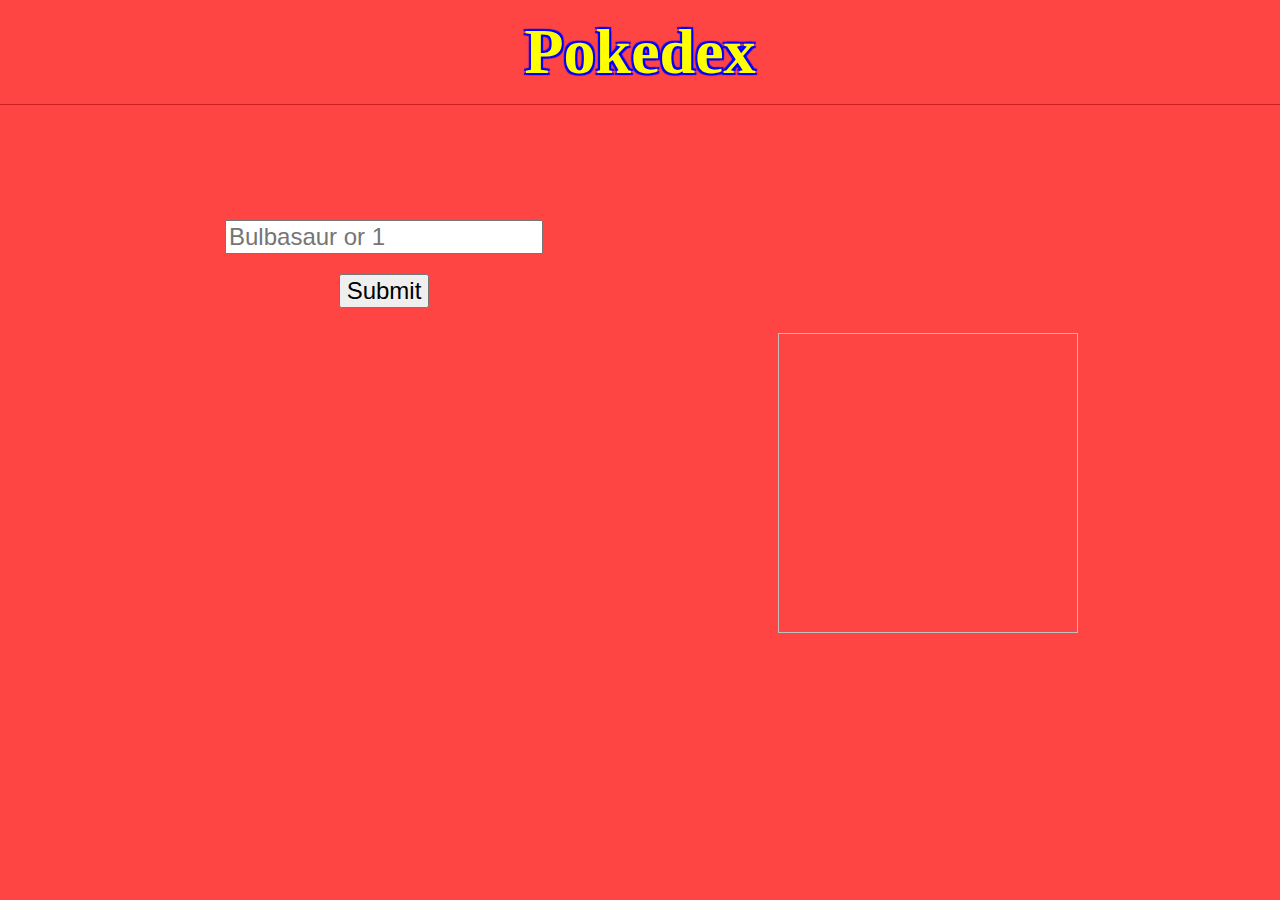
<file: poke-api/index.html>
<!DOCTYPE html>
<html lang="en">
<head>
    <meta charset="UTF-8">
    <meta name="viewport" content="width=device-width, initial-scale=1.0">
    <title>PokeAPI</title>
    <link rel="stylesheet" href="style.css">
</head>
<body>
    <header>
        <h1>Pokedex</h1>
    </header>
    <main>
        <section id="input-container">
            <input id="poke-input" type="text" placeholder="Bulbasaur or 1">
            <br>
            <input id="submit-button" type="button" value="Submit">
        </section>
        <section id="poke-entry">
            <img id="poke-img">
            <div id="poke-text-container" class="hidden">#<span id="poke-id">1</span>
                - 
                <span id="poke-name">Bulbasaur</span>
            </div>
            <ol id="type-container">

            </ol>
        </section>
    </main>

    <script src="./poke-script.js"></script>
</body>
</html>
</file>
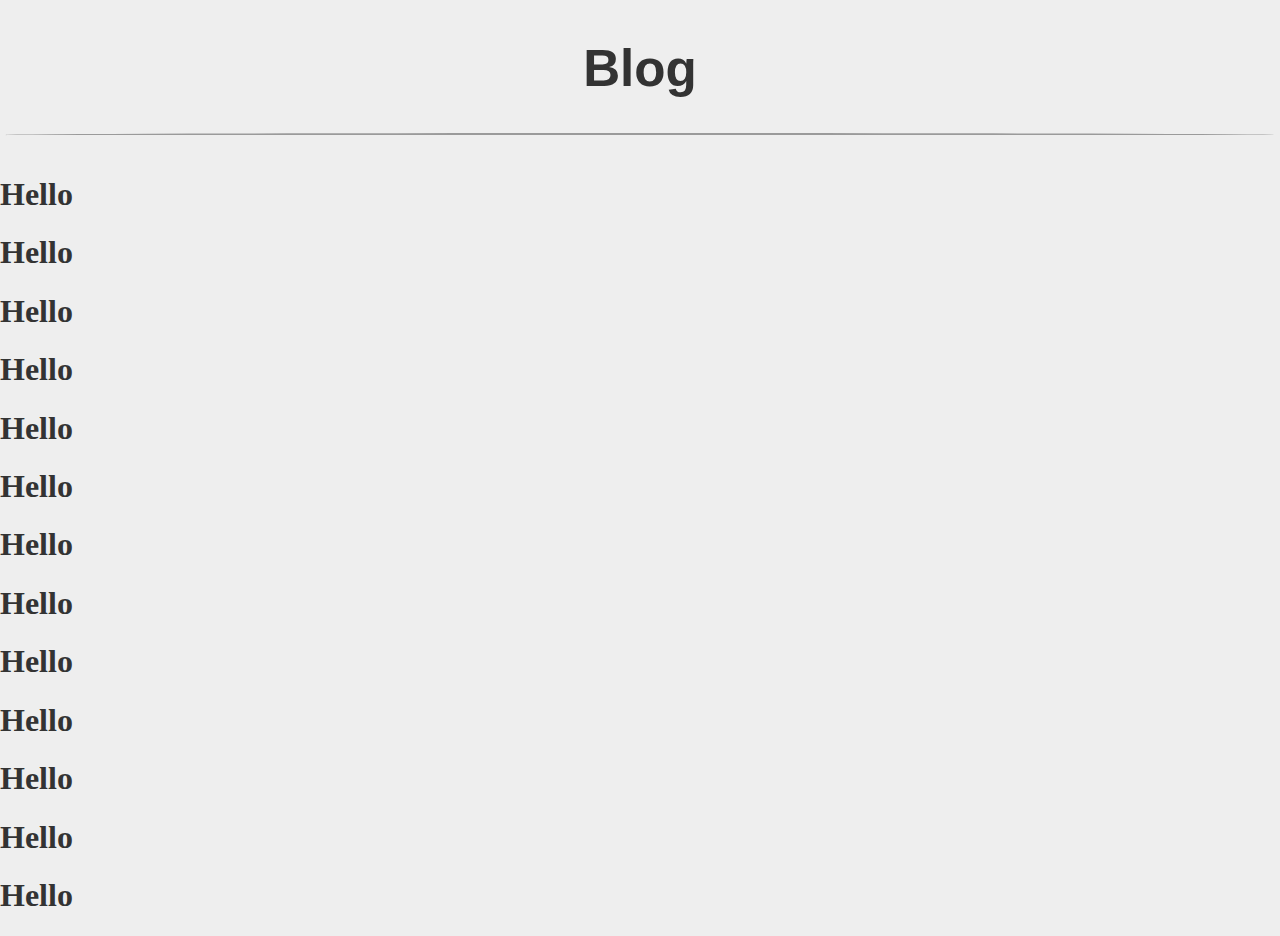
<file: css-intro/blog/index.html>
<!DOCTYPE html>
<html lang="en">
<head>
    <meta charset="UTF-8">
    <meta name="viewport" content="width=device-width, initial-scale=1.0">
    <title>Blog</title>
    <link rel="stylesheet" href="./style.css">
</head>
<body>
    <header>
        <h1>Blog</h1>
        <hr>
    </header>

    <div id="content-container">
        <main>
            <h1>Hello</h1>
            <h1>Hello</h1>
            <h1>Hello</h1>
            <h1>Hello</h1>
            <h1>Hello</h1>
            <h1>Hello</h1>
            <h1>Hello</h1>
            <h1>Hello</h1>
            <h1>Hello</h1>
            <h1>Hello</h1>
            <h1>Hello</h1>
            <h1>Hello</h1>
            <h1>Hello</h1>
        </main>
        <aside></aside>
    </div>
</body>
</html>
</file>
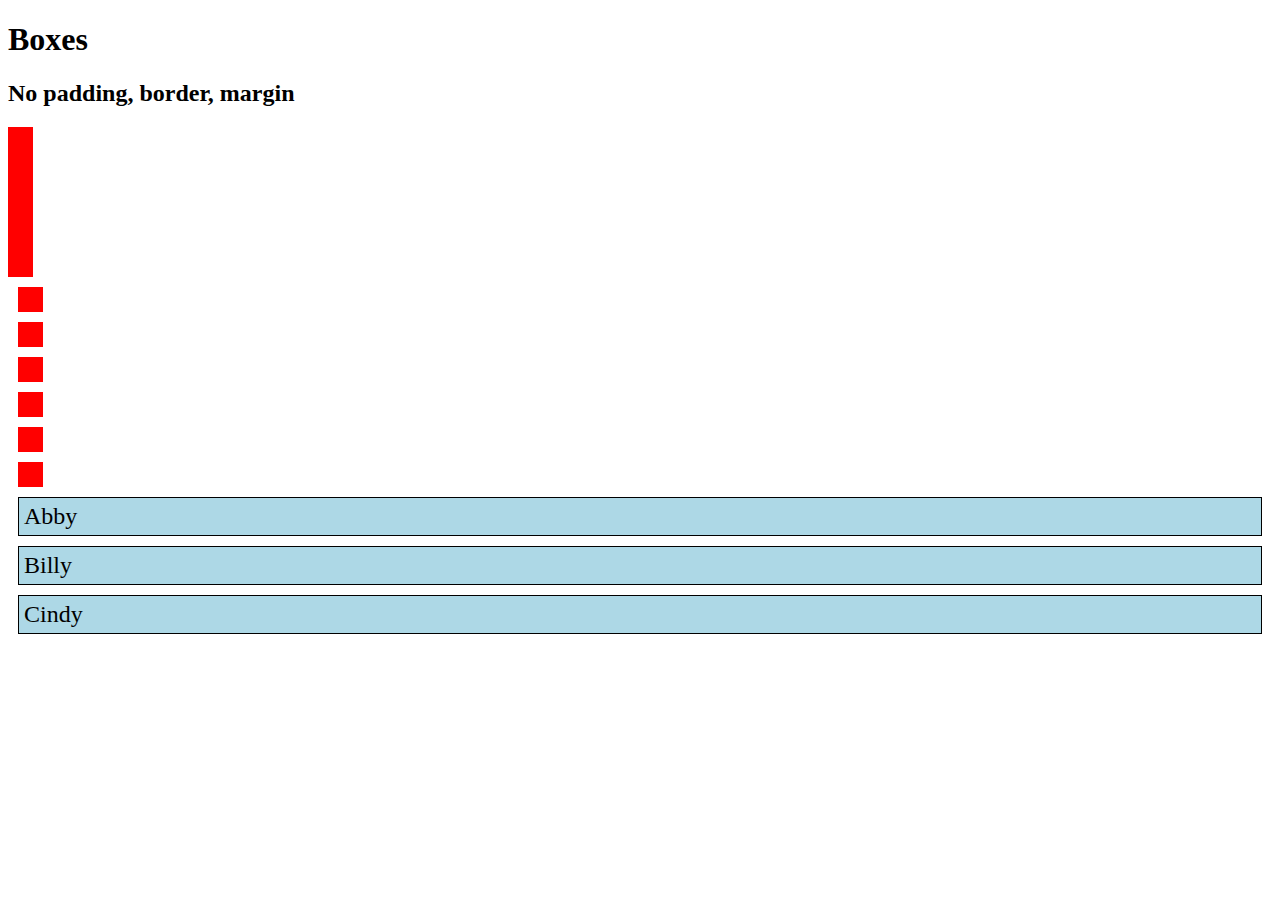
<file: css-intro/boxes/index.html>
<!DOCTYPE html>
<html lang="en">
<head>
    <meta charset="UTF-8">
    <meta name="viewport" content="width=device-width, initial-scale=1.0">
    <title>Boxes</title>
    <link rel="stylesheet" href="style.css">
</head>
<body>

    <!-- All elements below are block level elements -->
    <!-- Block level elements stack vertically and want to consume the entire width
            of the screen -->
    <h1>Boxes</h1>
    <h2>No padding, border, margin</h2>
    <section class="none">
        <div class="box"></div>
        <div class="box"></div>
        <div class="box"></div>
        <div class="box"></div>
        <div class="box"></div>
        <div class="box"></div>
    </section>

    <section class="margin">
        <div class="box"></div>
        <div class="box"></div>
        <div class="box"></div>
        <div class="box"></div>
        <div class="box"></div>
        <div class="box"></div>
    </section>

    <section class="blue border padding margin">
        <div>Abby</div>
        <div>Billy</div>
        <div>Cindy</div>
    </section>
</body>
</html>
</file>
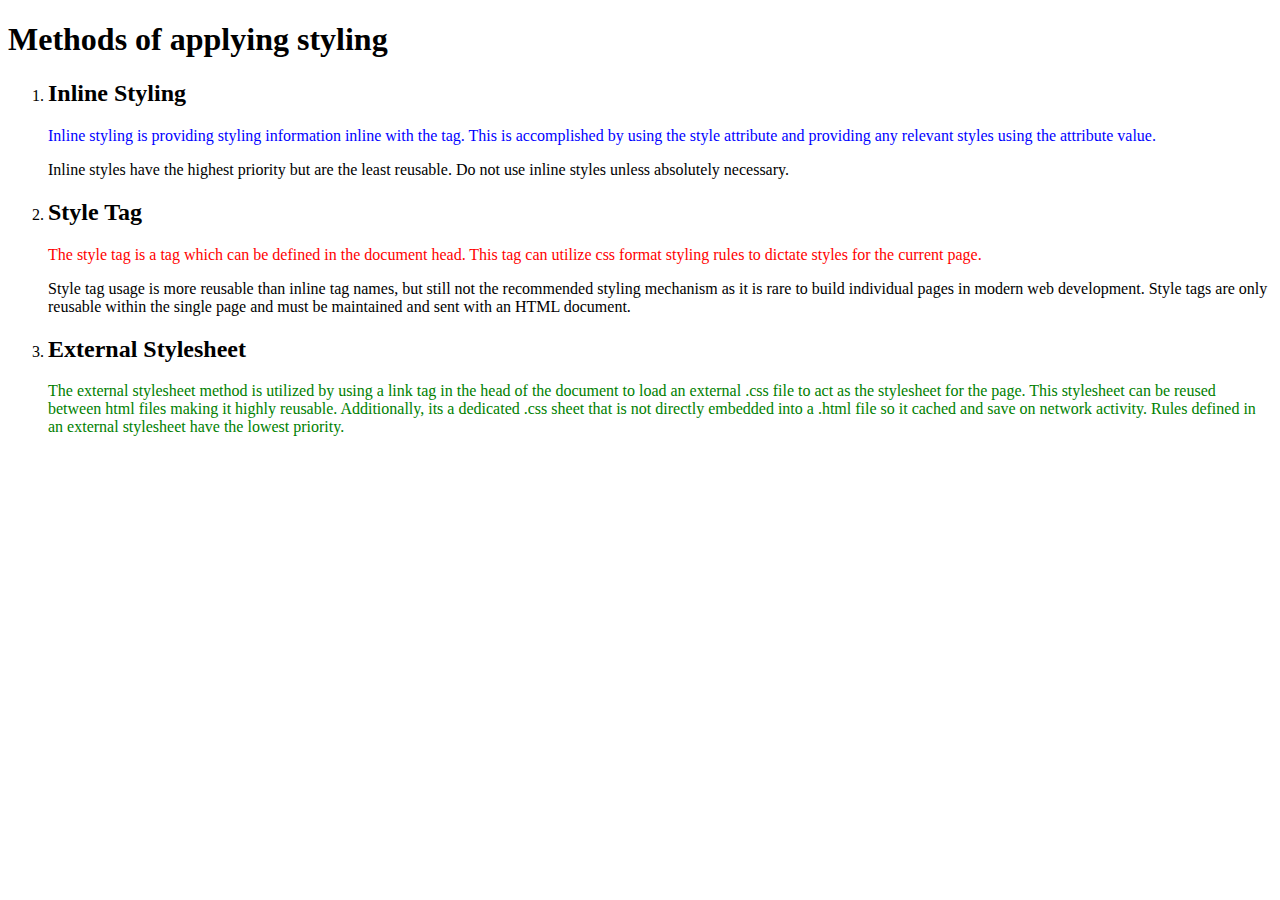
<file: css-intro/styling-types/index.html>
<!DOCTYPE html>
<html lang="en">
<head>
    <meta charset="UTF-8">
    <meta name="viewport" content="width=device-width, initial-scale=1.0">
    <title>Styling Methods</title>
    <style>
        .style-tag-rule {
            color: red;
        }
    </style>
    <link rel="stylesheet" href="./style.css">
</head>
<body>
    <h1>Methods of applying styling</h1>
    <ol>
        <li>
            <section>
                <h2>Inline Styling</h2>
                <p style="color: blue">Inline styling is providing styling information inline with 
                    the tag. This is accomplished by using the style attribute
                    and providing any relevant styles using the attribute value.
                </p>
                <p>Inline styles have the highest priority but are the least reusable.
                    Do not use inline styles unless absolutely necessary.</p>
            </section>
        </li>

        <li>
            <section>
                <h2>Style Tag</h2>
                <p class="style-tag-rule">The style tag is a tag which can be defined in the document head.
                    This tag can utilize css format styling rules to dictate styles
                    for the current page.</p>
                <p>Style tag usage is more reusable than inline tag names, but still 
                    not the recommended styling mechanism as it is rare to build individual 
                    pages in modern web development.  Style tags are only reusable within the
                    single page and must be maintained and sent with an HTML document.
                </p>
            </section>
        </li>

        <li>
            <section>
                <h2>External Stylesheet</h2>
                <p class="external-rule">
                    The external stylesheet method is utilized by using a link tag
                    in the head of the document to load an external .css file to act
                    as the stylesheet for the page.  This stylesheet can be reused
                    between html files making it highly reusable.  Additionally, its
                    a dedicated .css sheet that is not directly embedded into a .html
                    file so it cached and save on network activity. Rules defined in
                    an external stylesheet have the lowest priority.
                </p>
            </section>
        </li>
    </ol>
</body>
</html>
</file>
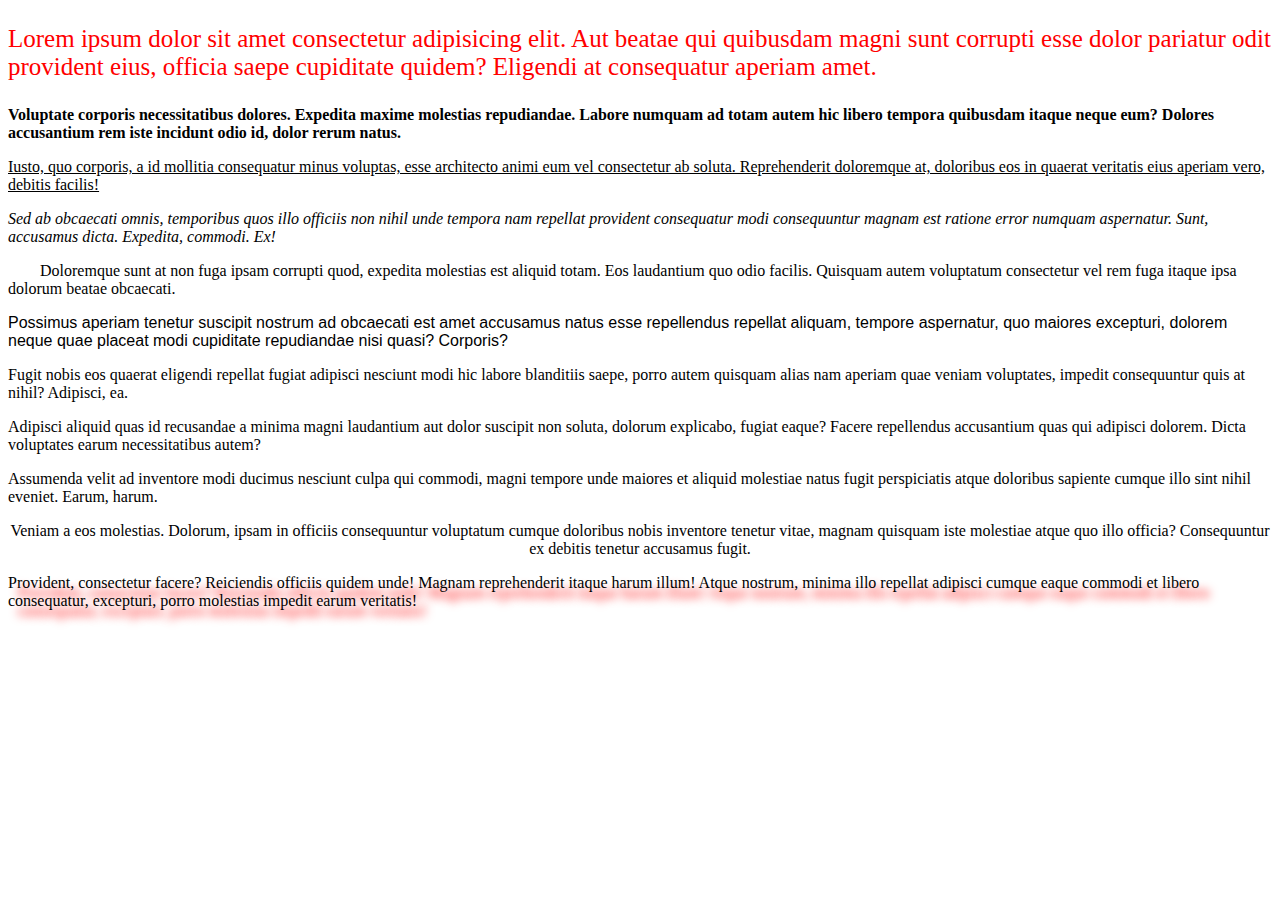
<file: css-intro/text-styles/index.html>
<!DOCTYPE html>
<html lang="en">
<head>
    <meta charset="UTF-8">
    <meta name="viewport" content="width=device-width, initial-scale=1.0">
    <title>Document</title>
    <link rel="stylesheet" href="style.css">
</head>
<body>
    <!-- (p>lorem)*15 -->
    <p class="first">Lorem ipsum dolor sit amet consectetur adipisicing elit. Aut beatae qui quibusdam magni sunt corrupti esse dolor pariatur odit provident eius, officia saepe cupiditate quidem? Eligendi at consequatur aperiam amet.</p>
    <p class="second">Voluptate corporis necessitatibus dolores. Expedita maxime molestias repudiandae. Labore numquam ad totam autem hic libero tempora quibusdam itaque neque eum? Dolores accusantium rem iste incidunt odio id, dolor rerum natus.</p>
    <p class="third">Iusto, quo corporis, a id mollitia consequatur minus voluptas, esse architecto animi eum vel consectetur ab soluta. Reprehenderit doloremque at, doloribus eos in quaerat veritatis eius aperiam vero, debitis facilis!</p>
    <p class="four">Sed ab obcaecati omnis, temporibus quos illo officiis non nihil unde tempora nam repellat provident consequatur modi consequuntur magnam est ratione error numquam aspernatur. Sunt, accusamus dicta. Expedita, commodi. Ex!</p>
    <p class="five">Doloremque sunt at non fuga ipsam corrupti quod, expedita molestias est aliquid totam. Eos laudantium quo odio facilis. Quisquam autem voluptatum consectetur vel rem fuga itaque ipsa dolorum beatae obcaecati.</p>
    <p class="six">Possimus aperiam tenetur suscipit nostrum ad obcaecati est amet accusamus natus esse repellendus repellat aliquam, tempore aspernatur, quo maiores excepturi, dolorem neque quae placeat modi cupiditate repudiandae nisi quasi? Corporis?</p>
    <p class="seven">Fugit nobis eos quaerat eligendi repellat fugiat adipisci nesciunt modi hic labore blanditiis saepe, porro autem quisquam alias nam aperiam quae veniam voluptates, impedit consequuntur quis at nihil? Adipisci, ea.</p>
    <p class="eight">Adipisci aliquid quas id recusandae a minima magni laudantium aut dolor suscipit non soluta, dolorum explicabo, fugiat eaque? Facere repellendus accusantium quas qui adipisci dolorem. Dicta voluptates earum necessitatibus autem?</p>
    <p class="nine">Assumenda velit ad inventore modi ducimus nesciunt culpa qui commodi, magni tempore unde maiores et aliquid molestiae natus fugit perspiciatis atque doloribus sapiente cumque illo sint nihil eveniet. Earum, harum.</p>
    <p class="ten">Veniam a eos molestias. Dolorum, ipsam in officiis consequuntur voluptatum cumque doloribus nobis inventore tenetur vitae, magnam quisquam iste molestiae atque quo illo officia? Consequuntur ex debitis tenetur accusamus fugit.</p>
    <p class="eleven">Provident, consectetur facere? Reiciendis officiis quidem unde! Magnam reprehenderit itaque harum illum! Atque nostrum, minima illo repellat adipisci cumque eaque commodi et libero consequatur, excepturi, porro molestias impedit earum veritatis!</p>
</body>
</html>
</file>
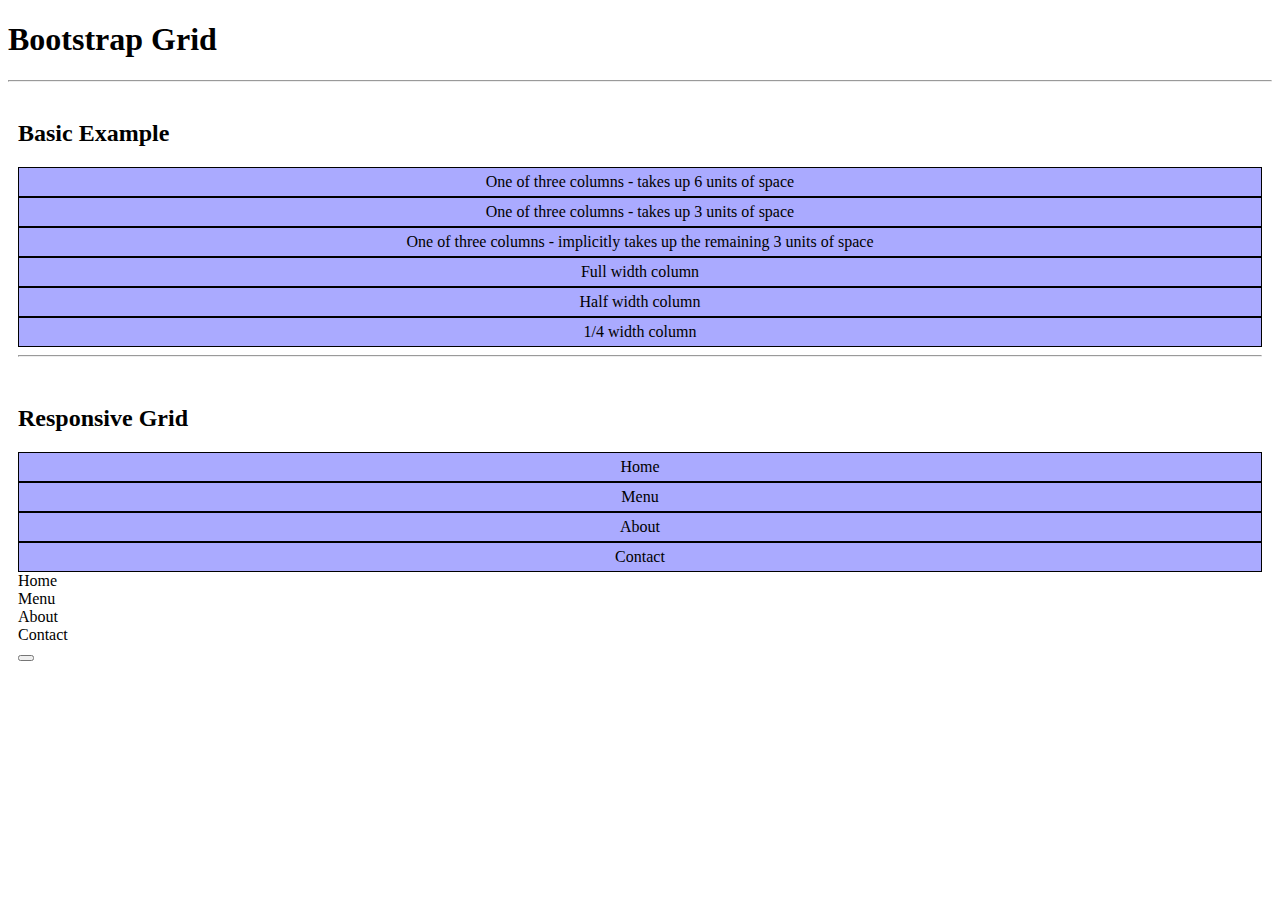
<file: bootstrap-demos/grid/grid.html>
<!DOCTYPE html>
<html lang="en">

<head>
    <meta charset="UTF-8">
    <meta name="viewport" content="width=device-width, initial-scale=1.0">
    <title>Document</title>
    <link rel="stylesheet" href="https://stackpath.bootstrapcdn.com/bootstrap/4.5.0/css/bootstrap.min.css"
        integrity="sha384-9aIt2nRpC12Uk9gS9baDl411NQApFmC26EwAOH8WgZl5MYYxFfc+NcPb1dKGj7Sk" crossorigin="anonymous">
    <link rel="stylesheet" href="style.css">
</head>

<body>
    <h1>Bootstrap Grid</h1>
    <hr>
    <section>
        <h2>Basic Example</h2>
        <div class="container mx-0">
            <div class="row">
                <!-- 
                    The grid has a size of 12 units
                    We can explicitly specify the units by
                    adding them to the class of col-# or
                    col-size-#.
                    If you don't specify a number, then remaining units
                    are spread across size-unspecified elements.
                -->

                <div class="col-6 row-item">
                    One of three columns - takes up 6 units of space
                </div>
                <div class="col-3 row-item">
                    One of three columns - takes up 3 units of space
                </div>
                <div class="col row-item">
                    One of three columns - implicitly takes up the remaining 3 units of space
                </div>
            </div>
            <div class="row">
                <div class="col row-item">Full width column</div>
            </div>
            <div class="row">
                <div class="col-6 row-item">Half width column</div>
                <!-- This column is offset by 3 units -->
                <div class="col-3 row-item offset-3">1/4 width column</div>
            </div>
        </div>
        <hr>
    </section>
    <section>
        <h2>Responsive Grid</h2>
        <div class="container d-none d-md-block">
            <div class="row">
                <div class="col-12 col-sm-6 col-md-5 col-lg-3 row-item">Home</div>
                <div class="col-12 col-sm-6 col-md-5 col-lg-3 row-item">Menu</div>
                <div class="col-12 col-sm-6 col-md-5 col-lg-3 row-item">About</div>
                <div class="col-12 col-sm-6 col-md-5 col-lg-3 row-item">Contact</div>
            </div>
        </div>

        <div class="pos-f-t d-block d-md-none">
            <div class="collapse" id="navbarToggleExternalContent">
                <div class="bg-dark p-4">
                    <div class="container mobile-menu">
                        <div class="row text-white text-center">
                            <div class="col-12">Home</div>
                            <div class="col-12">Menu</div>
                            <div class="col-12">About</div>
                            <div class="col-12">Contact</div>
                        </div>
                    </div>
                </div>
            </div>
            <nav class="navbar navbar-dark bg-dark">
                <button class="navbar-toggler" type="button" data-toggle="collapse"
                    data-target="#navbarToggleExternalContent" aria-controls="navbarToggleExternalContent"
                    aria-expanded="false" aria-label="Toggle navigation">
                    <span class="navbar-toggler-icon"></span>
                </button>
            </nav>
        </div>
    </section>
    <script src="https://code.jquery.com/jquery-3.5.1.slim.min.js"
        integrity="sha384-DfXdz2htPH0lsSSs5nCTpuj/zy4C+OGpamoFVy38MVBnE+IbbVYUew+OrCXaRkfj" crossorigin="anonymous">
    </script>
    <script src="https://cdn.jsdelivr.net/npm/popper.js@1.16.0/dist/umd/popper.min.js"
        integrity="sha384-Q6E9RHvbIyZFJoft+2mJbHaEWldlvI9IOYy5n3zV9zzTtmI3UksdQRVvoxMfooAo" crossorigin="anonymous">
    </script>
    <script src="https://stackpath.bootstrapcdn.com/bootstrap/4.5.0/js/bootstrap.min.js"
        integrity="sha384-OgVRvuATP1z7JjHLkuOU7Xw704+h835Lr+6QL9UvYjZE3Ipu6Tp75j7Bh/kR0JKI" crossorigin="anonymous">
    </script>
</body>

</html>
</file>
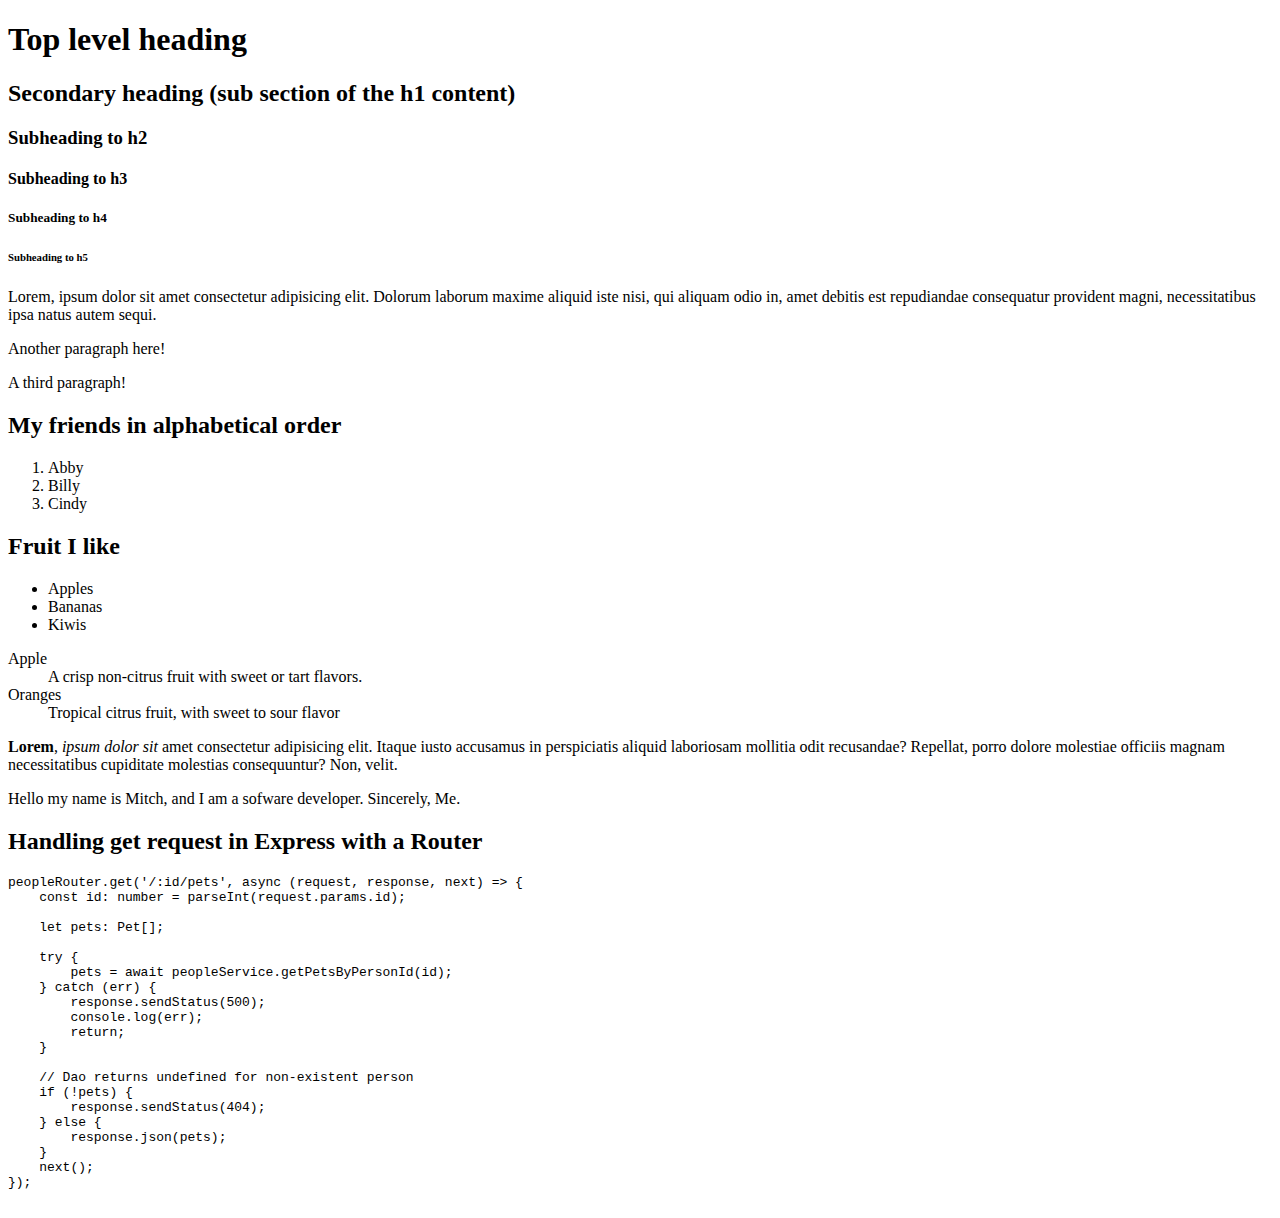
<file: html-intro/html-basics/basic-text.html>
<!DOCTYPE html>
<html>
    <head>
        <title>Basic Text</title>
    </head>
    <body>
        <!-- Heading Tags -->
        <!-- Heading tags describe textual headings within a document -->
        <!-- They come in 6 varieties describing the 'level' of heading -->
        <h1>Top level heading</h1>
        <h2>Secondary heading (sub section of the h1 content)</h2>
        <h3>Subheading to h2</h3>
        <h4>Subheading to h3</h4>
        <h5>Subheading to h4</h5>
        <h6>Subheading to h5</h6>

        <!-- Paragraph tag -->
        <!-- Describes a paragraph of text -->
        <p>Lorem, ipsum dolor sit amet consectetur adipisicing elit. Dolorum laborum maxime aliquid iste nisi, qui aliquam odio in, amet debitis est repudiandae consequatur provident magni, necessitatibus ipsa natus autem sequi.</p>
        <p>Another paragraph here!</p>
        <p>A third paragraph!</p>

        <h2>My friends in alphabetical order</h2>
        <!-- List tags -->
        <ol>
            <!-- ol - ordered list -->
            <!-- Lists are composed of list items -->
            <li>Abby</li>
            <li>Billy</li>
            <li>Cindy</li>
        </ol>

        <h2>Fruit I like</h2>
        <ul>
            <!-- ul - Unordered list -->
            <li>Apples</li>
            <li>Bananas</li>
            <li>Kiwis</li>
        </ul>

        <!-- Definition List -->
        <dl>
            <!-- Definition term -->
            <dt>Apple</dt>
            <!-- Definition Description -->
            <dd>A crisp non-citrus fruit with sweet or tart flavors.</dd>

            <dt>Oranges</dt>
            <dd>Tropical citrus fruit, with sweet to sour flavor</dd>
        </dl>

        <!--    Strongly emphasize content (generally text) -->
        <!--    Emphasize content (generally text) -->
        <p><strong>Lorem</strong>, <em>ipsum dolor sit</em> amet consectetur adipisicing elit. Itaque iusto accusamus in perspiciatis aliquid laboriosam mollitia odit recusandae? Repellat, porro dolore molestiae officiis magnam necessitatibus cupiditate molestias consequuntur? Non, velit.</p>

        <!-- line breaks in HTML are ignored for display -->
        <!-- Line breaks, extra spaces are considered file structuring not display structuring -->
        <p>Hello
            my    name is        Mitch,
            and I am                             a sofware developer.
                                        Sincerely,
            Me.
        </p>

        <h2>Handling get request in Express with a Router</h2>
        <code>
            <pre>
peopleRouter.get('/:id/pets', async (request, response, next) => {
    const id: number = parseInt(request.params.id);

    let pets: Pet[];

    try {
        pets = await peopleService.getPetsByPersonId(id);
    } catch (err) {
        response.sendStatus(500);
        console.log(err);
        return;
    }

    // Dao returns undefined for non-existent person
    if (!pets) {
        response.sendStatus(404);
    } else {
        response.json(pets);
    }
    next();
});
            </pre>
        </code>
    </body>
</html>
</file>
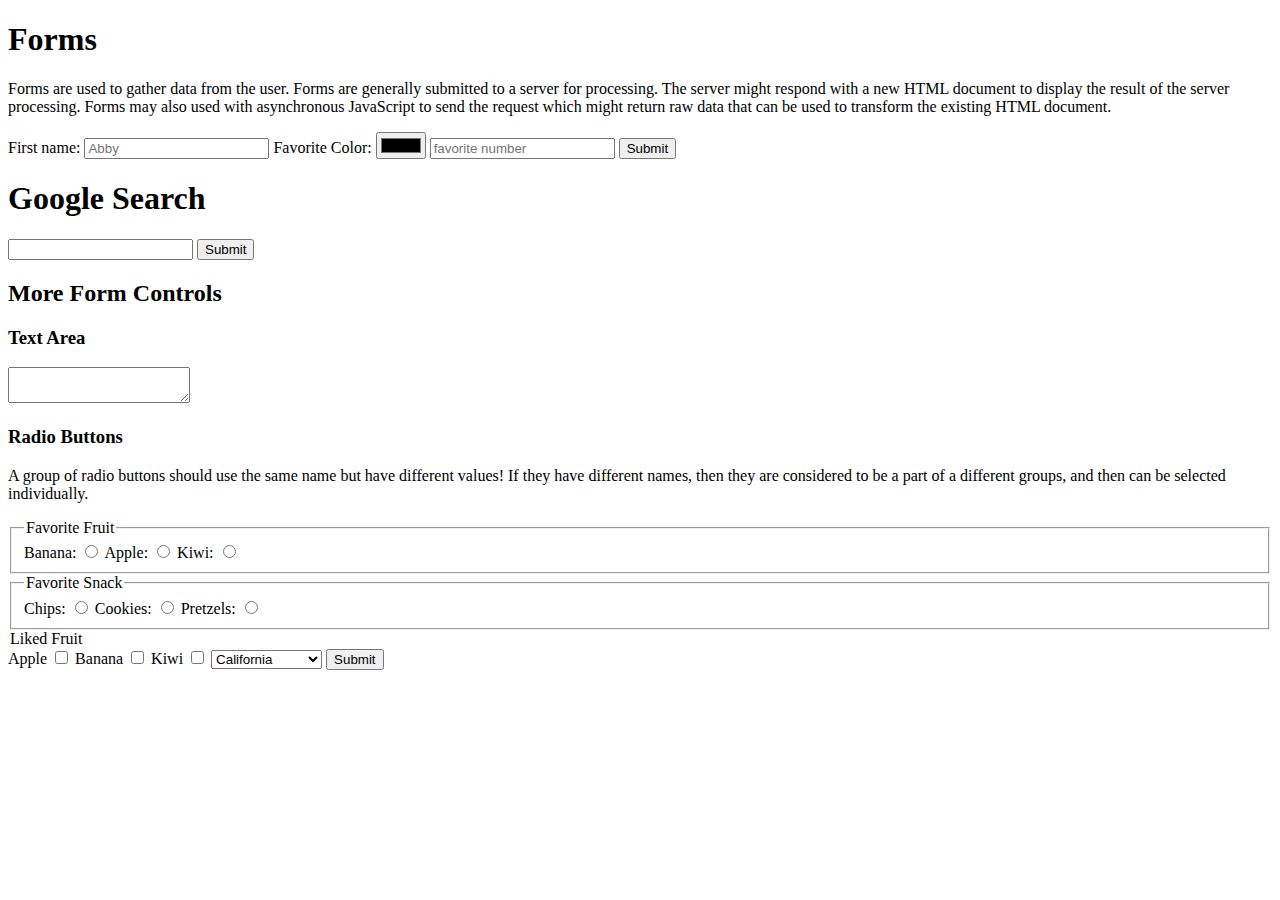
<file: html-intro/html-basics/forms.html>
<!DOCTYPE html>
<html lang="en">

<head>
    <meta charset="UTF-8">
    <meta name="viewport" content="width=device-width, initial-scale=1.0">
    <title>Forms</title>
</head>

<body>
    <h1>Forms</h1>
    <p>Forms are used to gather data from the user. Forms are generally submitted
        to a server for processing. The server might respond with a new HTML
        document to display the result of the server processing. Forms may also
        used with asynchronous JavaScript to send the request which might return
        raw data that can be used to transform the existing HTML document.</p>

    <!-- To structure our form, we start with the form tag -->
    <!-- Any kind of input tag within a form tag, is considered a field within
        the form.  If that form submitted, it will be submitted with all data
        from those input tags. Submitted data is in the form of key-value pairs.
        Key names are supplied by the 'name' attribute on input tags.  Values are
        provided by the user. -->
    <form>
        <!-- name="" -->
        <label for="first-name">First name: </label>
        <input id="first-name" name="firstName" type="text" placeholder="Abby">

        <label for="favorite-color">Favorite Color: </label>
        <input id="favorite-color" type="color" name="favoriteColor">
        <input type="number" name="favoriteNumber" placeholder="favorite number">

        <input type="submit">
    </form>

    <!-- Google search url looks like: http://google.com/search?q=search-string -->

    <h1>Google Search</h1>
    <form action="http://google.com/search">
        <input name="q" type="text">
        <input type="submit">
    </form>

    <h2>More Form Controls</h2>
    <form method="POST">
        <h3>Text Area</h3>
        <textarea name="bigtext"></textarea>

        <h3>Radio Buttons</h3>
        <p>A group of radio buttons should use the same name but have different
            values! If they have different names, then they are considered to be
            a part of a different groups, and then can be selected individually.
        </p>

        <fieldset>
            <legend>Favorite Fruit</legend>
            <label>
                Banana:
                <input type="radio" name="favorite-fruit" value="banana"></input>
            </label>
            <label>
                Apple:
                <input type="radio" name="favorite-fruit" value="apple"></input>
            </label>
            <label>
                Kiwi:
                <input type="radio" name="favorite-fruit" value="kiwi"></input>
            </label>
        </fieldset>
        <fieldset>
            <legend>Favorite Snack</legend>
            <label>
                Chips:
                <input type="radio" name="favorite-snacks" value="chips"></input>
            </label>
            <label>
                Cookies:
                <input type="radio" name="favorite-snacks" value="cookies"></input>
            </label>
            <label>
                Pretzels:
                <input type="radio" name="favorite-snacks" value="pretzels"></input>
            </label>
        </fieldset>

        <legend>Liked Fruit</legend>
        <label>
            Apple
            <input name="liked-fruit" type="checkbox" value="Apple">
        </label>
        <label>
            Banana
            <input name="liked-fruit" type="checkbox" value="Banana">
        </label>
        <label>
            Kiwi
            <input name="liked-fruit" type="checkbox" value="Kiwi">
        </label>
        </fieldset>

        <!-- Select box (Drop down options box) -->
        <select name="state">
            <option value="california">California</option>
            <option value="idaho">Idaho</option>
            <option value="florida">Florida</option>
            <option value="new-york">New York</option>
            <option value="south-carolina">South Carolina</option>
            <option value="virginia">Virginia</option>

        </select>

        <input type="submit">
    </form>
</body>

</html>
</file>
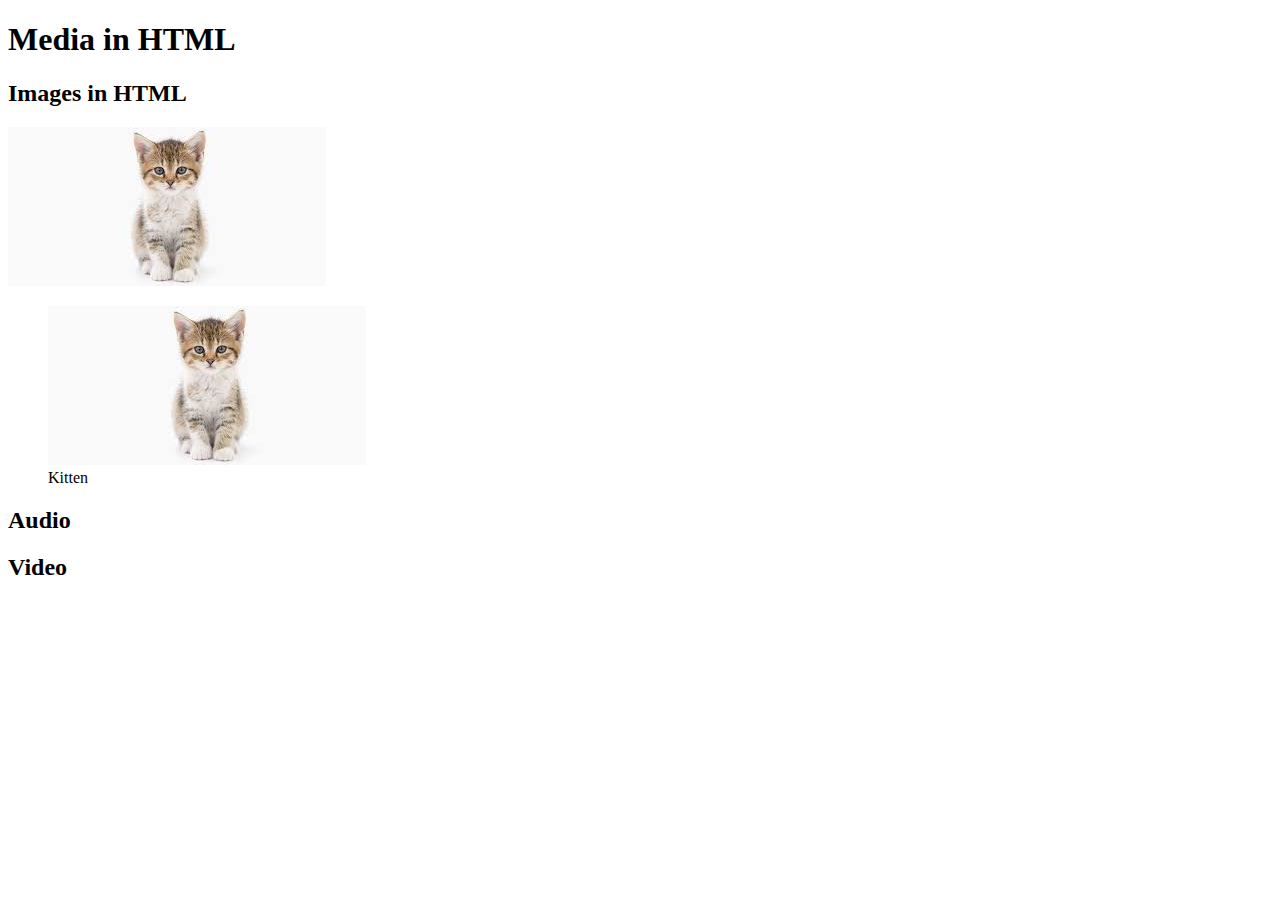
<file: html-intro/html-basics/media.html>
<!DOCTYPE html>
<html lang="en">

<head>
    <meta charset="UTF-8">
    <meta name="viewport" content="width=device-width, initial-scale=1.0">
    <title>Media</title>
</head>

<body>
    <h1>Media in HTML</h1>

    <section>

        <h2>Images in HTML</h2>
        <!-- Notes:
            1. img is a void tag - it requires no closing tag. 
            2. imgs require extra information - where is the image? what is it? 
            We can provide extra information through key-value pairs called
            attributes -->
        <img src="[data-uri]"
            alt="cute kitten">

        <!-- Dynamically display images based on view size, capabilities, etc
                without wasting network resources -->
        <picture>

        </picture>

        <!-- Structural element that can be used with images or other content alongside
                    a caption -->
        <figure>
            <img src="[data-uri]"
                alt="cute kitten">
            <figcaption>Kitten</figcaption>
        </figure>
    </section>

    <section>
        <h2>Audio</h2>
        <!-- Audio tag is used to describe audio content that can played or controlled -->
        <audio></audio>
    </section>

    <section>
        <h2>Video</h2>
        <video></video>
    </section>
</body>
</html>
</file>
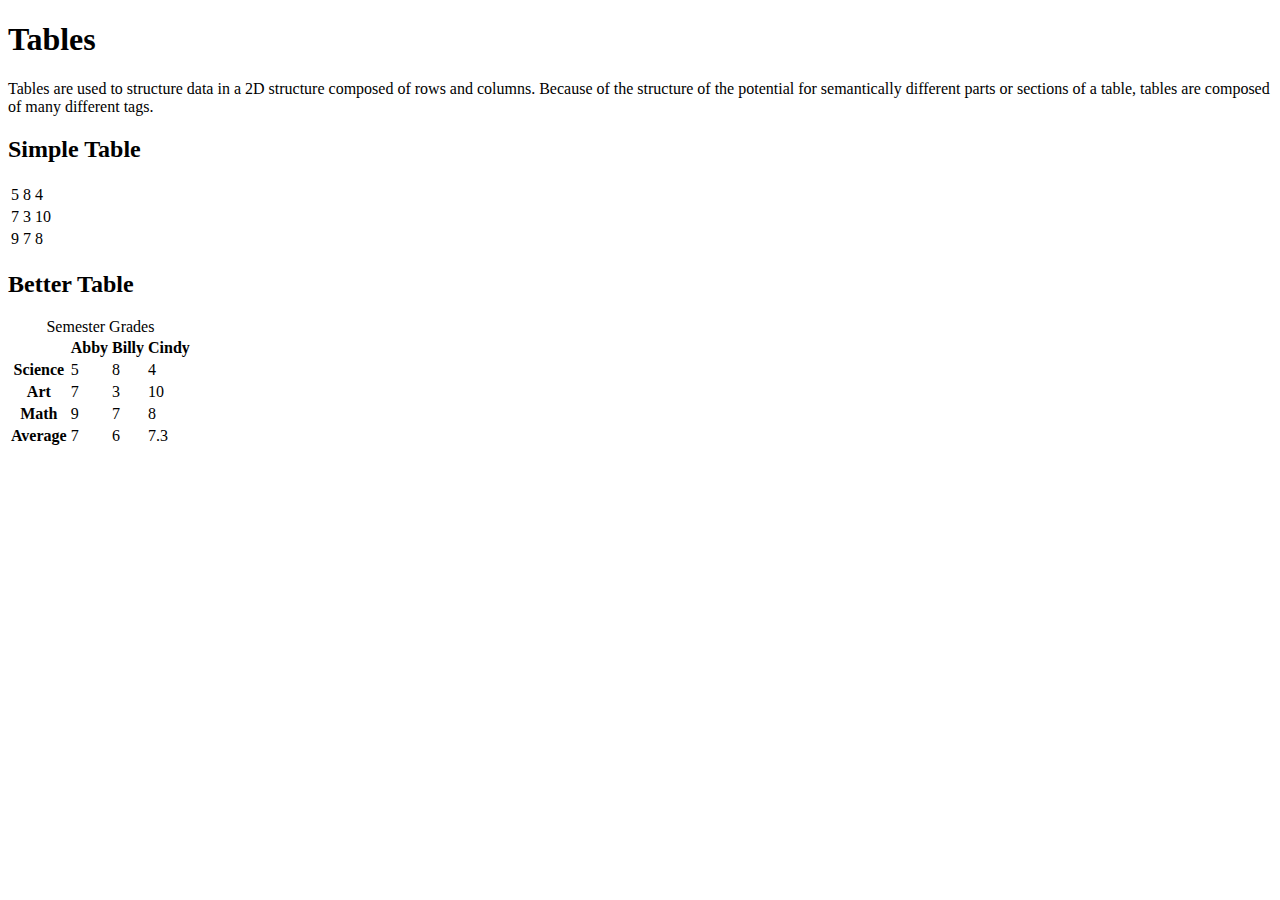
<file: html-intro/html-basics/tables.html>
<!DOCTYPE html>
<html lang="en">
<head>
    <meta charset="UTF-8">
    <meta name="viewport" content="width=device-width, initial-scale=1.0">
    <title>Tables</title>
</head>
<body>
    <h1>Tables</h1>

    <p>Tables are used to structure data in a 2D structure composed of rows
        and columns.  Because of the structure of the potential for semantically
        different parts or sections of a table, tables are composed of many 
        different tags.</p>

    <section>
        <h2>Simple Table</h2>

        <!-- Container tag for a table -->
        <table>
            <!-- Table row -->
            <tr>
                <!-- Cells within row defined using td -->
                <td>5</td>
                <td>8</td>
                <td>4</td>
            </tr>
            <tr>
                <td>7</td>
                <td>3</td>
                <td>10</td>
            </tr>
            <tr>
                <td>9</td>
                <td>7</td>
                <td>8</td>
            </tr>
        </table>
    </section>

    <section>
        <h2>Better Table</h2>
        <table>
            <caption>Semester Grades</caption>
            <!-- Semantic containers for meaningful section of a table -->
            <thead>
                <tr>
                    <!-- th - table heading cells -->
                    <th></th>
                    <th>Abby</th>
                    <th>Billy</th>
                    <th>Cindy</th>
                </tr>
            </thead>
            <tbody>
                <tr>
                    <th>Science</th>
                    <td>5</td>
                    <td>8</td>
                    <td>4</td>
                </tr>
                <tr>
                    <th>Art</th>
                    <td>7</td>
                    <td>3</td>
                    <td>10</td>
                </tr>
                <tr>
                    <th>Math</th>
                    <td>9</td>
                    <td>7</td>
                    <td>8</td>
                </tr>
            </tbody>
            <tfoot>
                <tr>
                    <th>Average</th>
                    <td>7</td>
                    <td>6</td>
                    <td>7.3</td>
                </tr>
            </tfoot>
        </table>
    </section>

    <!--
        Table Tags
        ----------------

        Root tag:
        <table>

        Title:
        <caption>

        Structuring tags:
        <thead>
        <tbody>
        <tfoot>

        Row tags:
        <tr>

        Cell tags:
        <td>
        <th>

    -->
</body>
</html>
</file>
<file: poke-api/style.css>
html, body {
    margin: 0;
    padding: 0;
    color: yellow;
    background: #FF4444;
    font-family: cursive;
    min-height: 100vh;
}

body {
    display: flex;
    flex-direction: column;
}

header {
    text-align: center;
    border-bottom: 1px solid #CC2222;
    font-size: 2rem;
}

h1 {
    margin: 0;
    padding: 15px;
    text-shadow: 2px 2px 1px blue,
            -2px 2px 1px blue,
            2px -2px 1px blue,
            -2px -2px 1px blue;
}

main {
    display: flex;
    flex-grow: 1;
}

/* #region input */
#input-container {
    flex-grow: 2;
    max-width: 30vw;
    text-align: center;
    padding-left: 15vw;
}

#poke-input {
    margin-top: 30%;
}

input {
    font-size: 1.5rem;
    margin: 10px;
}

#poke-entry {
    flex-grow: 3;
}
/* #endregion input */

/* #region poke-display */
#poke-img {
    height: 300px;
    width: 300px;
    /* border: 1px solid #AAAA33; */
}

#poke-entry {
    text-align: center;
    display: flex;
    flex-direction: column;
    justify-content: center;
    align-items: center;
}

#poke-text-container {
    font-size: 1.5rem;
}

.hidden {
    display: none;
}

#type-container {
    font-size: 1.2rem;
    padding: 0;
    list-style: none;
    display: flex;
    justify-content: center;
}

.type {
    margin: 5px;
    padding: 2px 5px;
    border: 1px solid yellow;
}


/* #endregion poke-display */
</file>
<file: css-intro/blog/style.css>
html, body {
    margin: 0;
}


/*
    Units for colors:
    1. literal - (red, green, blue)
    2. rgb - rgb(255, 255, 255) = white, rgb(0, 0, 0) = black, rgb(0, 0, 255) - pure blue
    3. rgba - rgba(255, 0, 0, 1)
    4. #AABBCC - Hex RGB value
        Hex base-16 number system.  0123456789ABCDEF - #RRGGBB - RED: #FF0000; 
*/

/*
    Build the landing page for the API project that you created for P0.
    1. Creating wireframe for the page.
    2. Create high level HTML structure.
    3. Apply CSS rules to fit high level architecture.
    4. Add content.
    5. Style content.
*/


html {
    min-height: 100vh;
    background: #EEE;
    color: #333;
}

body {
    display: flex;
    flex-direction: column;
    min-height: 100vh;
}

/*
    Units for size:
    px - (virtual) pixels
    % - Percentage of parent element
    pt - print related units
    em - character width of parent element capital M
    rem - relative em - character width of root's capital M
    vh - view height - 1% of the view's height
    vw - view width - 1% of the view's width
    vmin - view min - 1% of the smaller dimension of the view
    vmax - view max - 1% of the larger dimension of the view
*/

header {
    text-align: center;
    padding: 5px;
    margin: 0;
    font-family: Arial, Helvetica, sans-serif;
    font-size: 1.6rem;
}

header > hr {
    border-width: 2px;
    border-radius: 100%;
    color: grey;
}

#content-container {
    display: flex;
    flex-grow: 1;
}

main {
    min-width: 300px;
    flex-grow: 3;
}

aside {
    min-width: 200px;
    flex-grow: 1;
    max-width: 25%;
}
</file>
<file: css-intro/boxes/style.css>
.box {
    height: 25px;
    width: 25px;
    background-color: red;
}

/* Any element directly within a margin*/
.margin > * {
    margin: 10px;
}

.border > * {
    border: 1px solid black;
}

.blue > * {
    background-color: lightblue;
    font-size: 24px;
}

.padding > * {
    padding: 5px;
}
</file>
<file: css-intro/styling-types/style.css>
.external-rule {
    color: green;
}

/* 1. Tag selector */
div {
    /* some rule */
}

/* 2. Class selector */
.class-name {
    /* some rule */
}

/* 3. ID Selector */
#id-name {
    /* some rule */
}
</file>
<file: css-intro/text-styles/style.css>
.first {
    font-size: 25px;
    color: red;
}

.second {
    font-weight: bold;
}

.third {
    text-decoration: underline;
}

.four {
    font-style: italic;
}

.five {
    text-indent: 32px;
}

.six {
    font-family: Arial, Helvetica, sans-serif;
}

.seven {
    font-family: Georgia, 'Times New Roman', Times, serif
}

.eight {
    font-family: cursive;
}

.nine {
    font-family: fantasy;
}

.ten {
    text-align: center;
}

.eleven {
    text-shadow: 10px 10px 10px red;
}
</file>
<file: bootstrap-demos/grid/style.css>
section {
    padding: 10px;
}

.row-item {
    background: #AAAAFF;
    border: 1px solid black;
    text-align: center;
    padding: 5px;
}
</file>
